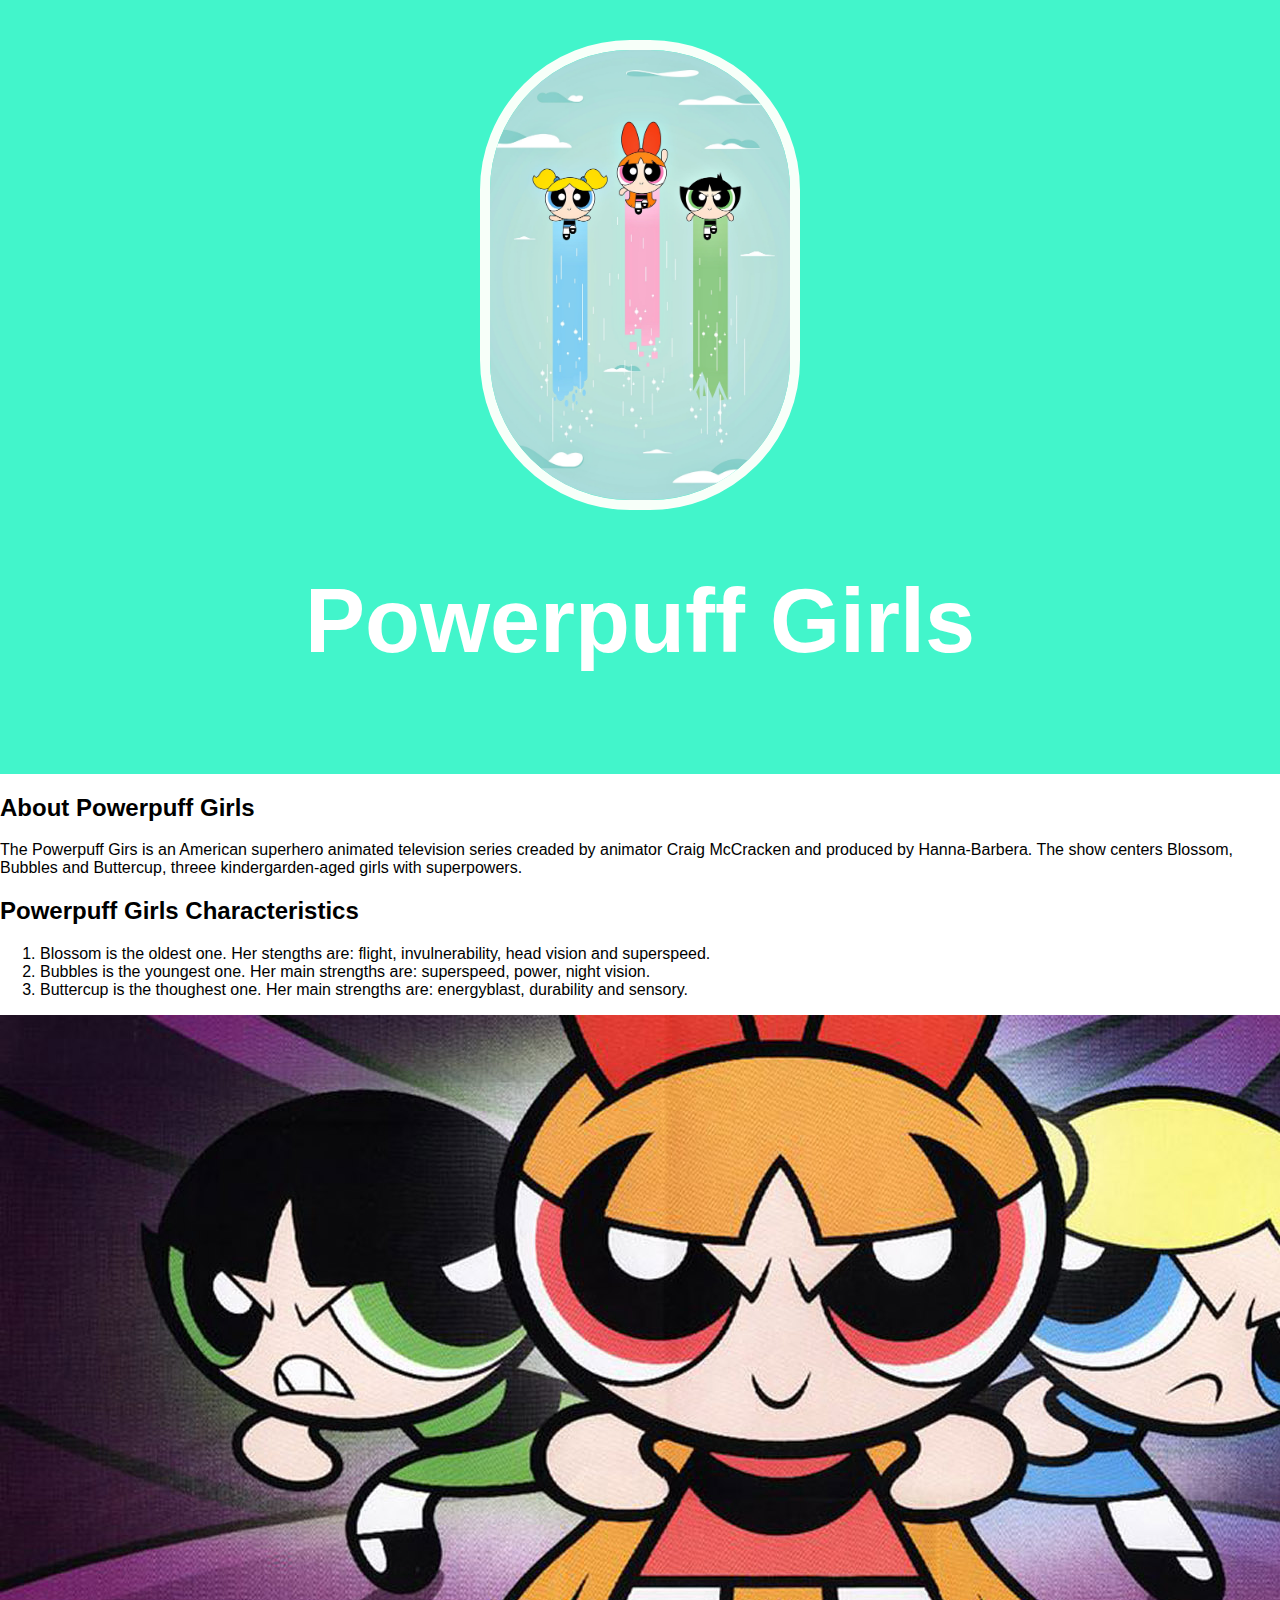
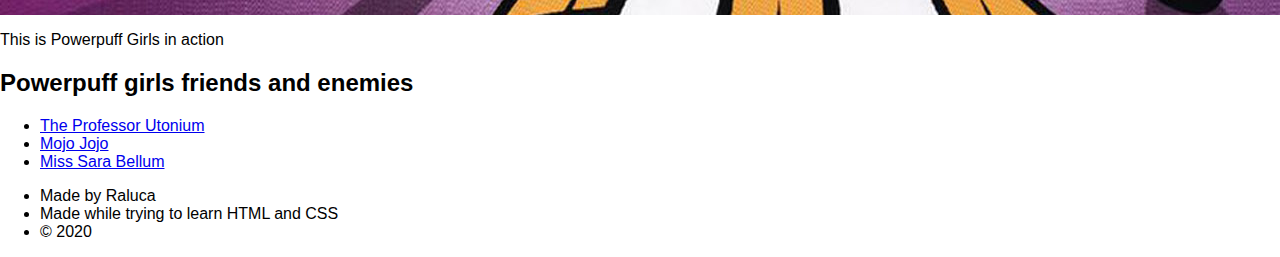
<file: index.html>
<!DOCTTYPE html>
<html>
<head>
	<title>Powerpuff Girls</title>
	<link rel="stylesheet" type="text/css"href="CSS/hero.css">
</head>
<body>
	<div class="wrapper">
		<header>
			<img src="IMG/profile.jpg">
			<h1>Powerpuff Girls</h1>
		</header>
		<div class="content">
		     <h2>About Powerpuff Girls</h2>
             <p> The Powerpuff Girs is an American superhero animated television series creaded by animator Craig McCracken and produced by Hanna-Barbera. The show centers Blossom, Bubbles and Buttercup, threee kindergarden-aged girls with superpowers.</p>
             <h2> Powerpuff Girls Characteristics </h2>
              <ol>
              	<li>Blossom is the oldest one. Her stengths are: flight, invulnerability, head vision and superspeed.</li>
              	<li>Bubbles is the youngest one. Her main strengths are: superspeed, power, night vision.</li>
              	<li>Buttercup is the thoughest one. Her main strengths are: energyblast, durability and sensory.</li>
              </ol>
              <img class="big-image" src="IMG/big-image.jpg">
              
              <p class="caption">This is Powerpuff Girls in action</p>
              <h2> Powerpuff girls friends and enemies</h2>
              <ul>
              	<li><a href="https://cartoon-photocollection.blogspot.com/2012/07/professor-utonium-cartoon-photos.html" target="_blank" title="Visit Professor's page">The Professor Utonium</a></li>
              	<li><a href="https://warnerbros.fandom.com/wiki/Mojo_Jojo?file=Mojo-Jojo-Cartoon-Picture-mj610.gif" target=_blank" title="Visit Mojo Jojo's page">Mojo Jojo</a></li>
              	<li><a href="https://powerpuffgirls.fandom.com/wiki/Sara_Bellum_(1998_TV_series)?file=Sara_Bellum.png target="_blank" title="Visit Sara Bellum's page">Miss Sara Bellum</a></li>
              	

              </ul>
	    </div>
	    <footer>
	    	<ul>
	    		<li>Made by Raluca</li>
	    		<li>Made while trying to learn HTML and CSS</li>
	    		<li>&copy; 2020</li>
	    	</ul>
	    </footer>
	</div>
</body>
</html>
</file>
<file: CSS/hero.css>
html, body{
	font-family: Arial, sans-serif;
	margin: 0;
}

header{
	background-color: #42f5cb;
	padding: 40px;
	text-align: center;

}

h1{
	font-size: 90px;
	color: white;
}

header img{
	border-radius: 150px;
	width: 300px;
	border: 10px solid #f7fff9;

}
/*<header>
			<img src="img/profile.jpg">
			<h1>Powerpuff Girls</h1>
		</header>*/
</file>
